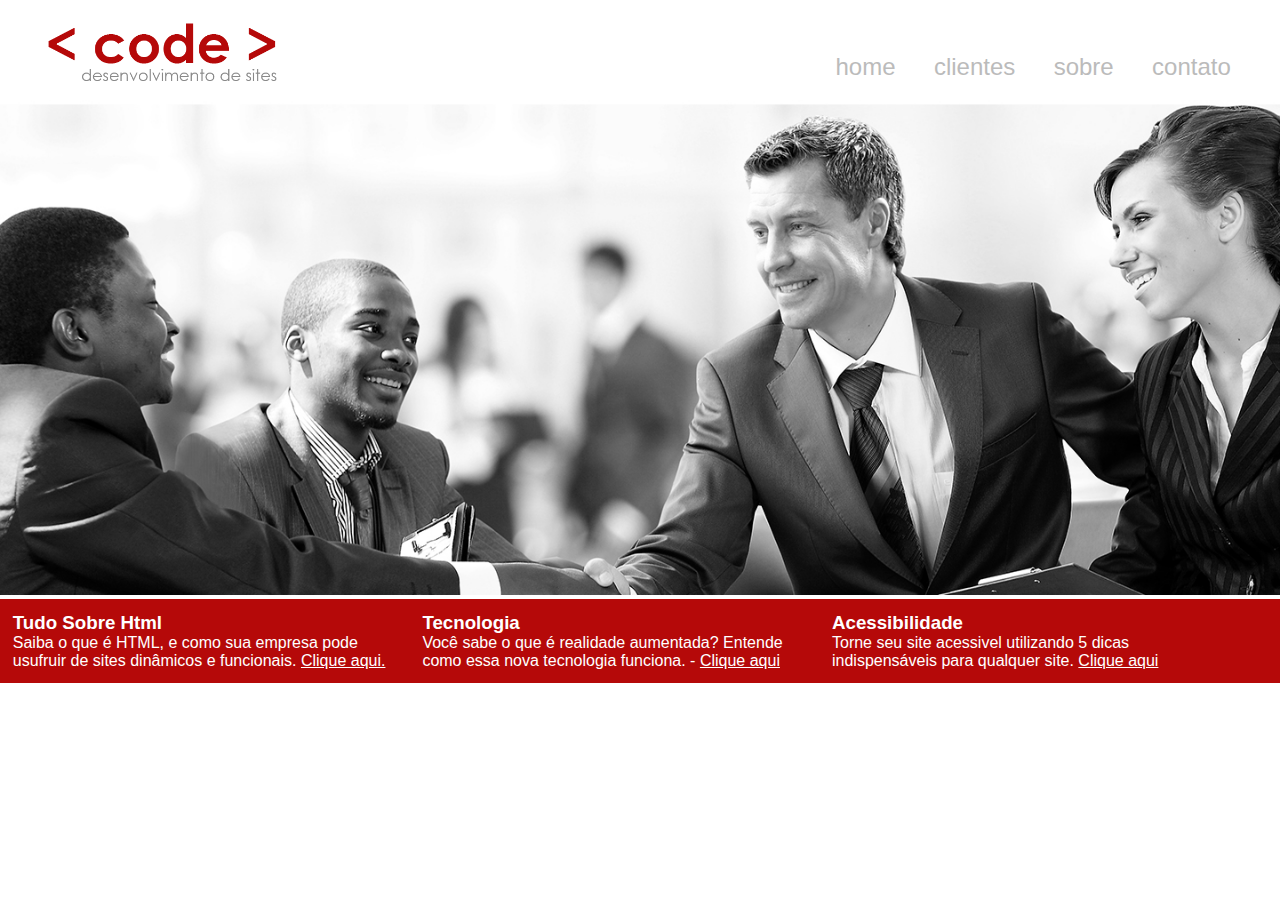
<file: index.html>
<!DOCTYPE html>
<html lang="pt-br">
<head>
    <meta charset="UTF-8">
    <meta http-equiv="X-UA-Compatible" content="IE=edge">
    <meta name="viewport" content="width=device-width, initial-scale=1.0">
    <title>Code - desenvolvimento de site</title>
    <link rel="stylesheet" href="style.css">
</head>
<body>
    <div class="container-principal">
        <header>
            <div class="logo">
                <a href="index.html">
                    <img src="logo.png" alt="logo site">
                </a>
            </div>

            <nav>
                <ul>
                    <li><a href="index.html">home</a></li>
                    <li><a href="clientes.html">clientes</a></li>
                    <li><a href="sobre.html">sobre</a></li>
                    <li><a href="contato.html">contato</a></li>
                </ul>
            </nav>
        </header>

        <section id="banner">
            <img src="banner.jpg" alt="banner-topo">
        </section>
    
    <div id="openModal" class="modalDialog">
<div>
        <a href="#close" class="close">x</a>
        <h1>Tudo sobre HTML</h1>
        <p><strong>HTML</strong> <i>(abreviação para a expressão inglesa HyperText Markup Language, que significa Linguagem de Marcação de HiperTexto)</i>é uma linguagem de marcação ultilizada na construção de páginas na Web. Documentos HTML podem ser interpetrados por navegadores. Wikipedia.org - acesso 09/2016</p>
        <img src="html5.png" alt="logo html5">
    </div>
</div>
    <div id="openModal1" class="modalDialog"> 
<div>
        <a href="#close" title="close"  class="close">x</a>
        <h1>Tecnologia - Realidade Aumentada</h1>
        <p>De uma forma simples, <b>Realidade Aumentada</b> é uma tecnologia que permite que o mundo virtual seja misturado ao real, possibilitando interação e abrindo uma nova dimensão na maneira como nós execultamos tarefas, ou mesmo as que nós incubimos às máquinas. Assim, se você pensava que objetos pulando para fora da tela eam elementos de filmes de ficção científica, esta na hora de mudar seus conceitos. Aliás, o que acontece com a <b>Realidade Aumentada</b> é o contrário: você pulará para dentro do mundo virtual para interagir com os objetos que só estão limitados á sua imaginação. <i>tecnomundo.com.br/realidade-aumentada - acesso 09/2016</i></p>
    </div>
</div>
    <div id="openModal2" class="modalDialog">
<div>
        <a href="#close" title="close" class="close">x</a>
        <h1>Acessibilidade</h1>
        <p><b>Acessibilidade</b> na web significa que a pessoa com deficiência podem usar a web. Mais especificamente, a acessibilidade significa que pessoas com podem perceber, entender, navegar, interagir e construir para a web. E mais. Ela também beneficia outras pessoas, incluindo pessoas idosas com capacidades em mudança devido ao envelhecimento. - <i>w3c.br/ - acesso 09/2016</i></p>
    </div>
</div>
<footer>
      <div class="footer-text">
        <h3>Tudo Sobre Html</h3>
        <p>Saiba o que é HTML, e como sua empresa pode usufruir de sites dinâmicos e funcionais. <a href="#openModal">Clique aqui.</a></p>
      </div>
    
      <div class="footer-text">
          <h3>Tecnologia</h3>
          <p>Você sabe o que é realidade aumentada? Entende  como essa nova tecnologia funciona. - <a href="#openModal1">Clique aqui</a></p>
      </div>

      <div class="footer-text">
          <h3>Acessibilidade</h3>
          <p>Torne seu site acessivel utilizando 5 dicas indispensáveis para qualquer site. <a href="#openModal2">Clique aqui</a></p>
      </div>
</footer>
    </div>
</body>
</html>
</file>
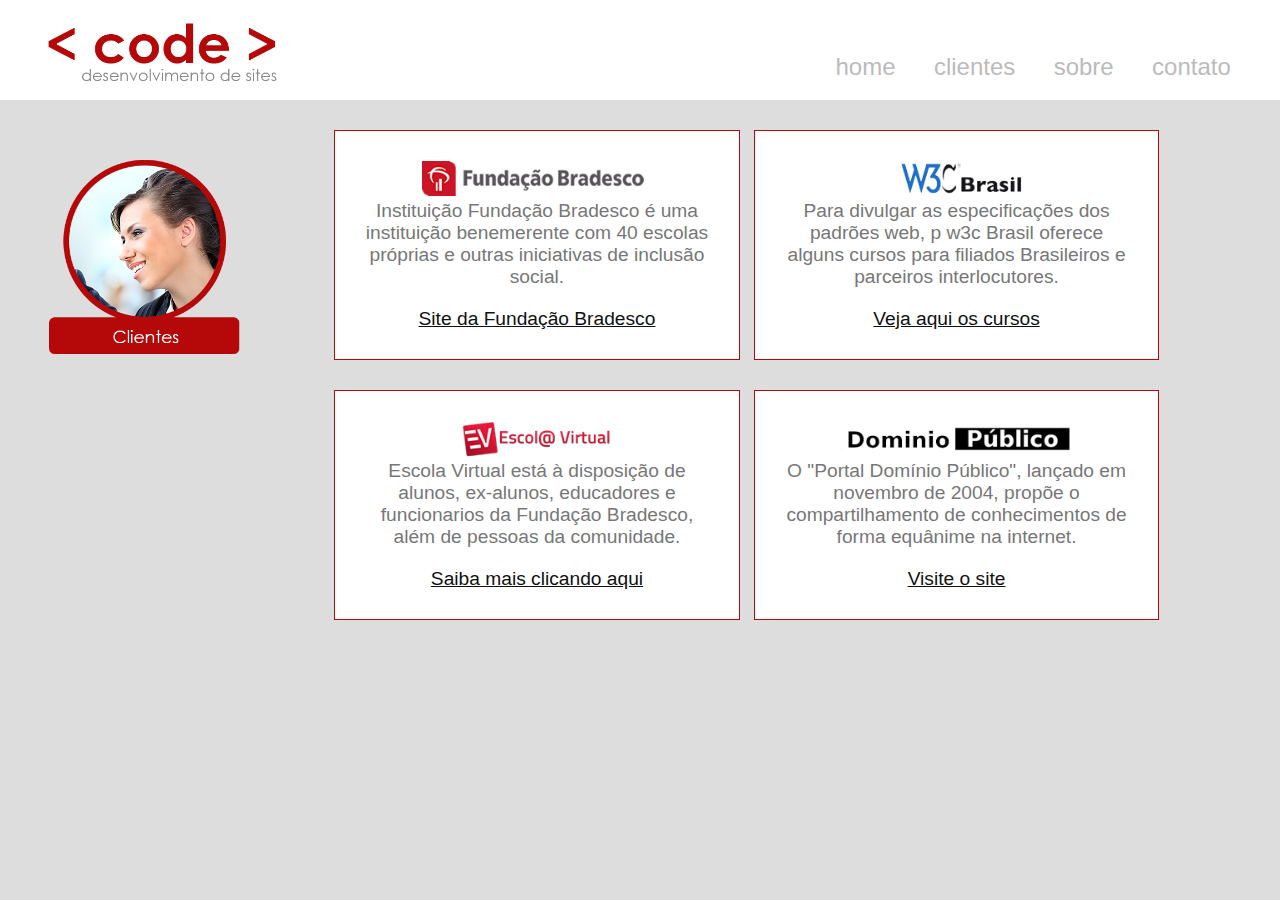
<file: clientes.html>
<!DOCTYPE html>
<html lang="pt-br">
<head>
    <meta charset="UTF-8">
    <meta http-equiv="X-UA-Compatible" content="IE=edge">
    <meta name="viewport" content="width=device-width, initial-scale=1.0">
    <title>Code - clientes</title>
    <link rel="stylesheet" href="clientes.css">
</head>
<body class="color-page">
    <div class="container-principal" id="topo">
        <header>
            <div class="logo">
                <a href="index.html">
                    <img src="logo.png" alt="logo site">
                </a>
            </div>

            <nav>
                <ul>
                    <li><a href="index.html">home</a></li>
                    <li><a href="#topo">clientes</a></li>
                    <li><a href="sobre.html">sobre</a></li>
                    <li><a href="contato.html">contato</a></li>
                </ul>
            </nav>
        </header>

        <div class="img-titulo">
            <img src="clientes.png" alt="imagem de cliente">
        </div>

        <section id="clientes-code">
            <div class="config-clientes">
                <img src="cliente1.png" alt="fundação bradesco">
                <p>Instituição Fundação Bradesco é uma instituição benemerente com 40 escolas próprias e outras iniciativas de inclusão social.</p>
                <p><a href="http://fundacao.bradesco/" target="_blank">Site da Fundação Bradesco</a></p>
            </div>
            <div class="config-clientes">
                <img src="cliente2.png" alt="w3c Brasil">
                <p>Para divulgar as especificações dos padrões web, p   w3c Brasil oferece alguns cursos para filiados Brasileiros e parceiros interlocutores.</p>
                <p><a href="http://www.w3c.br/Cursos/" target="_blank">Veja aqui os cursos</a></p>
            </div>
            <div class="config-clientes">
                <img src="cliente3.png" alt="escola virtual">
                <p>Escola Virtual está à disposição de alunos, ex-alunos, educadores e funcionarios da Fundação Bradesco, além de pessoas da comunidade.</p>
                <p><a href="http://www.ev.org.br" target="_blank">Saiba mais clicando aqui</a></p>
            </div>
            <div class="config-clientes">
                <img src="cliente4.png" alt="dominio publico">
                <p>O "Portal Domínio Público", lançado em novembro de 2004, propõe o compartilhamento de conhecimentos de forma equânime na internet.</p>
                <p><a href="http://dominiopublico.gov.br" target="_blank">Visite o site</a></p>
            </div>
        </section>
    </div>
</body>
</html>
</file>
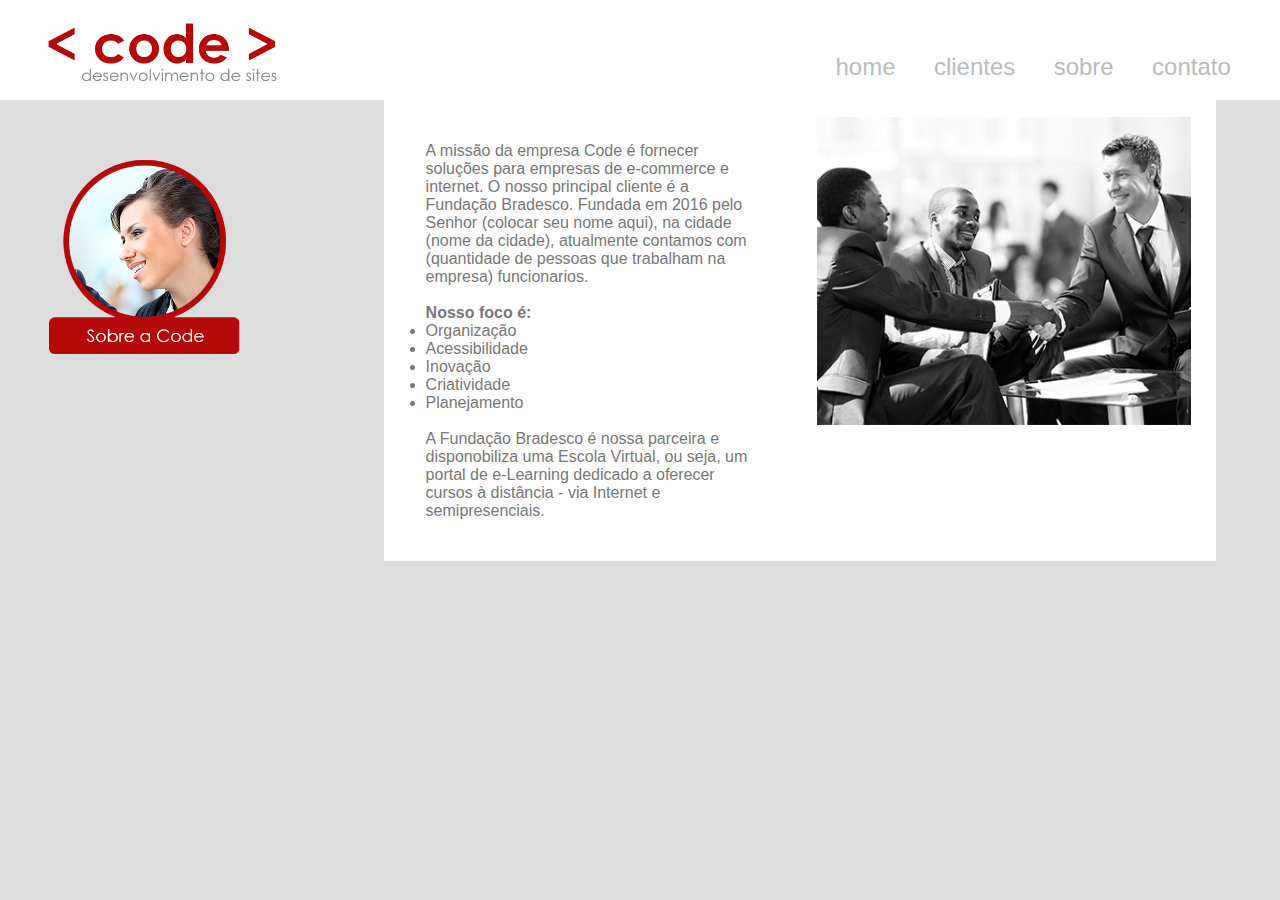
<file: sobre.html>
<!DOCTYPE html>
<html lang="pt-br">
<head>
    <meta charset="UTF-8">
    <meta http-equiv="X-UA-Compatible" content="IE=edge">
    <meta name="viewport" content="width=device-width, initial-scale=1.0">
    <title>Code - Sobre</title>
    <link rel="stylesheet" href="sobre.css">
</head>
<body class="color-page">
    <div class="container-principal" id="topo">
        <header>
            <div class="logo">
                <a href="index.html">
                    <img src="logo.png" alt="logo site">
                </a>
            </div>

            <nav>
                <ul>
                    <li><a href="index.html">home</a></li>
                    <li><a href="clientes.html">clientes</a></li>
                    <li><a href="#topo">sobre</a></li>
                    <li><a href="contato.html">contato</a></li>
                </ul>
            </nav>
        </header>

        <div class="img-titulo">
            <img src="sobre.png" alt="imagem de sobre">
        </div>

        <section id="container-sobre">
            <div id="txt-sobre">
                <p>A missão da empresa Code é fornecer soluções para empresas de e-commerce e internet. O nosso principal cliente é a Fundação Bradesco. Fundada em 2016 pelo Senhor (colocar seu nome aqui), na cidade (nome da cidade), atualmente contamos com (quantidade de pessoas que trabalham na empresa) funcionarios.<br><br>
                <strong>Nosso foco é:</strong>
                </p><br>
                <dl>
                    <li>Organização</li>
                    <li>Acessibilidade</li>
                    <li>Inovação</li>
                    <li>Criatividade</li>
                    <li>Planejamento</li>
                </dl><br>
                <p>A Fundação Bradesco é nossa parceira e disponobiliza uma Escola Virtual, ou seja, um portal de e-Learning dedicado a oferecer cursos à distância - via Internet e semipresenciais.</p>
            </div>
            <div id="img-conteudo-sobre">
                <img src="sobre-img2.jpg" alt="imagem ilustrativa do sobre">
            </div>
        </section>
    </div>
</body>
</html>
</file>
<file: style.css>
*{margin: 0;
padding: 0;
}

.container-principal{
    font-family: Verdana, Geneva, Tahoma, sans-serif;
    color: #777;
}
header{
    width: 100%;
    height: 100px;
    background-color: #fff;
    position: relative;
    top: 0;
}

.logo{
    position: absolute;
    width: 300px;
    height: auto;
}

.logo img{
    width: 90%;
    margin-left: 10%;
}

nav{
    position: absolute;
    right: 30px;
    bottom: 0px;
}

nav ul li{
    float: left;
    color: #fff;
    width: auto;
    margin: 0.8em;
    font-size: 1.5em;
    font-family: Verdana, Geneva, Tahoma, sans-serif;
    list-style: none;
}

nav ul li a{
    text-decoration: none;
    color: #bbb;
}

nav ul li a:hover{
    color: #b13030;
}

#banner{
    width: 100%;
}

#banner img{
    width: 100%;
    margin-top: 0;
}

.modalDialog{
    position: fixed;
    font-family: Verdana, Geneva, Tahoma, sans-serif;
    top: 0;
    right: 0;
    bottom: 0;
    left: 0;
    background: rgba(181, 9, 9, 0.8);
    z-index: 9999;
    opacity: 0;
    -webkit-transition: opacity 400ms ease-in;
    -moz-transition: opacity 400ms ease-in;
    transition: opacity 400ms ease-in;
    pointer-events: none;
    display: none;
}

.modalDialog:target{
    display: block;
    opacity: 1;
    pointer-events: auto;
}

.modalDialog div{
    width: 500px;
    position: relative;
    margin: 10% auto;
    padding: 5px 20px 13px 20px;
    -webkit-border-radius: 12px;
    -moz-border-radius: 12px;
    border-radius: 10px;
    background-color: #fff;
}

.modalDialog p{
    margin-top: 5%;
    margin-bottom: 5%;
}

.modalDialog img{
    width: 50%;
    position: relative;
    margin-left: 25%;
}

#close{
    background-color: #606061;
    color: #ffffff;
    line-height: 25px;
    position: absolute;
    right: -12px;
    text-align: center;
    top: -10px;
    width: 24px;
    text-decoration: none;
    font-weight: bold;
    -web-border-radius: 12px;
    -moz-border-radius: 12px;
    border-radius: 12px;
}

.close:hover{
    background-color: #b50909;
}

footer{
    width: 100%;
    height: 18%;
    background-color: #b50909;
    color: #fff;
    position: relative;
    float: left;
    font-family: Verdana, Geneva, Tahoma, sans-serif;
}

footer .footer-text{
    width: 30%;
    margin: 1%;
    position: relative;
    float: left;
}

footer .footer-text a{
    color: #fff;
}
</file>
<file: clientes.css>
*{margin: 0;
padding: 0;
}
    
.container-principal{
    font-family: Verdana, Geneva, Tahoma, sans-serif;
    color: #777;
}
header{
    width: 100%;
    height: 100px;
    background-color: #fff;
    position: relative;
    top: 0;
}
    
.logo{
    position: absolute;
    width: 300px;
    height: auto;
}
    
.logo img{
    width: 90%;
    margin-left: 10%;
}
    
nav{
    position: absolute;
    right: 30px;
    bottom: 0px;
}
    
nav ul li{
    float: left;
    color: #fff;
    width: auto;
    margin: 0.8em;
    font-size: 1.5em;
    font-family: Verdana, Geneva, Tahoma, sans-serif;
    list-style: none;
}
    
nav ul li a{
    text-decoration: none;
    color: #bbb;
}
    
nav ul li a:hover{
    color: #b13030;
}

.color-page{
    background-color: #ddd;
}

.img-titulo{
    width: 20%;
    height: auto;
    margin-bottom: 10px;
    position: relative;
    float: left;
    margin-right: 5%;
}

.img-titulo img{
    width: 90%;
    margin-left: 10%;
    margin-top: 50px;
}

#clientes-code{
    width: 75%;
    position: relative;
    float: left;
}

#clientes-code .config-clientes{
    width: 40%;
    border: 1px solid #b50909;
    margin-left: 1.5%;
    padding: 1%;
    float: left;
    margin-top: 30px;
    background-color: #fff;
}

#clientes-code .config-clientes img{
    width: 60%;
    margin-left: 20%;
    margin-top: 20px;
    text-align: center;
}

#clientes-code .config-clientes p{
    width: 90%;
    margin-left: 5%;
    font-size: 1.2em;
    margin-bottom: 20px;
    text-align: center;
}

#clientes-code .config-clientes p a{
    color: #111;
}
</file>
<file: sobre.css>
*{margin: 0;
padding: 0;
}
        
.container-principal{
    font-family: Verdana, Geneva, Tahoma, sans-serif;
    color: #777;
}

header{
    width: 100%;
    height: 100px;
    background-color: #fff;
    position: relative;
    top: 0;
}
        
.logo{
    position: absolute;
    width: 300px;
    height: auto;
}
        
.logo img{
    width: 90%;
    margin-left: 10%;
}
        
nav{
    position: absolute;
    right: 30px;
    bottom: 0px;
}
        
nav ul li{
    float: left;
    color: #fff;
    width: auto;
    margin: 0.8em;
    font-size: 1.5em;
    font-family: Verdana, Geneva, Tahoma, sans-serif;
    list-style: none;
}
        
nav ul li a{
    text-decoration: none;
    color: #bbb;
}
        
nav ul li a:hover{
    color: #b13030;
}
    
.color-page{
    background-color: #ddd;
}
    
.img-titulo{
    width: 20%;
    height: auto;
    margin-bottom: 10px;
    position: relative;
    float: left;
    margin-right: 5%;
}
    
.img-titulo img{
    width: 90%;
    margin-left: 10%;
    margin-top: 50px;
}

#container-sobre{
    width: 65%;
    margin-left: 5%;
    float: left;
    position: relative;
    height: 80%;
    background-color: #fff;
    top: 10%;
}

#txt-sobre{
    width: 40%;
    float: left;
    position: relative;
    padding: 5%;
}

#txt-sobre p{
    width: 100%;
    position: relative;
    float: left;
}
#txt-sobre dl{
    width: 50%;
}

#img-conteudo-sobre{
    width: 45%;
    position: relative;
    float: left;
    padding: 2%;
}

#img-conteudo-sobre img{
    width: 100%;
}
</file>
